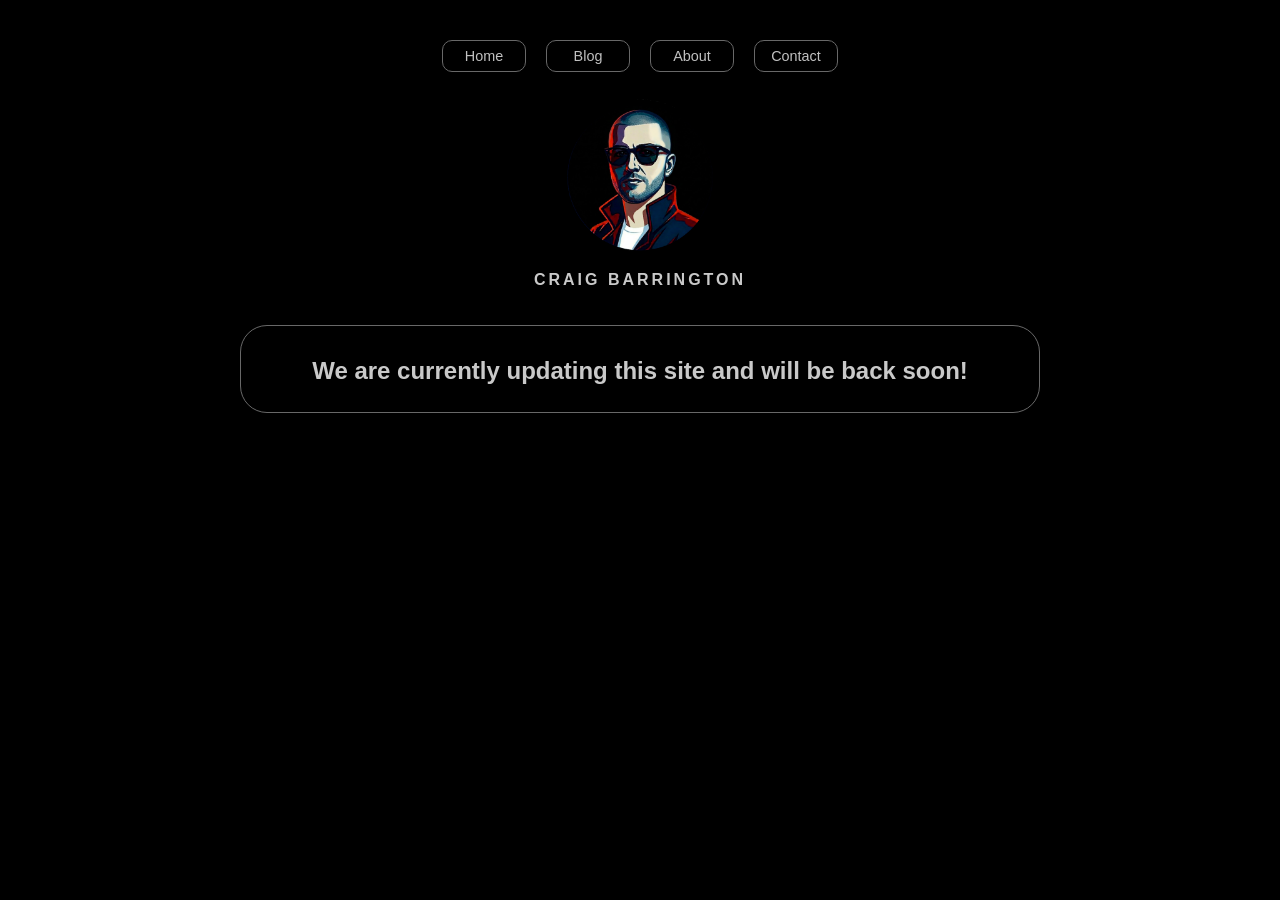
<file: index.html>
<!DOCTYPE html>
<html lang="en">
<head>
    <meta charset="UTF-8">
    <meta name="viewport" content="width=device-width, initial-scale=1.0">
        <link rel="stylesheet" href="index.css">
    <script defer src="index.js"></script>
    <title>Craig Barrington</title>
</head>
<body>
<nav class="main-nav">
  <ul>
    <li><a href="/index.html">Home</a></li>
     <li><a href="/blog/index.html">Blog</a></li>
    <li><a href="/about.html">About</a></li>
    <li><a href="/contact.html">Contact</a></li>
  </ul>
</nav>
    <div style="text-align: center;">
    <a href="/index.html">
        <img id="icon_image" src="/images/craigBarrington.png" alt="icon image">
    </a>
    </div>
    <h1 id="blog_title">CRAIG BARRINGTON</h1>
    <div class="main-card">
        <h1>We are currently updating this site and will be back soon!</h1>
    </div>
</body>
</html>
</file>
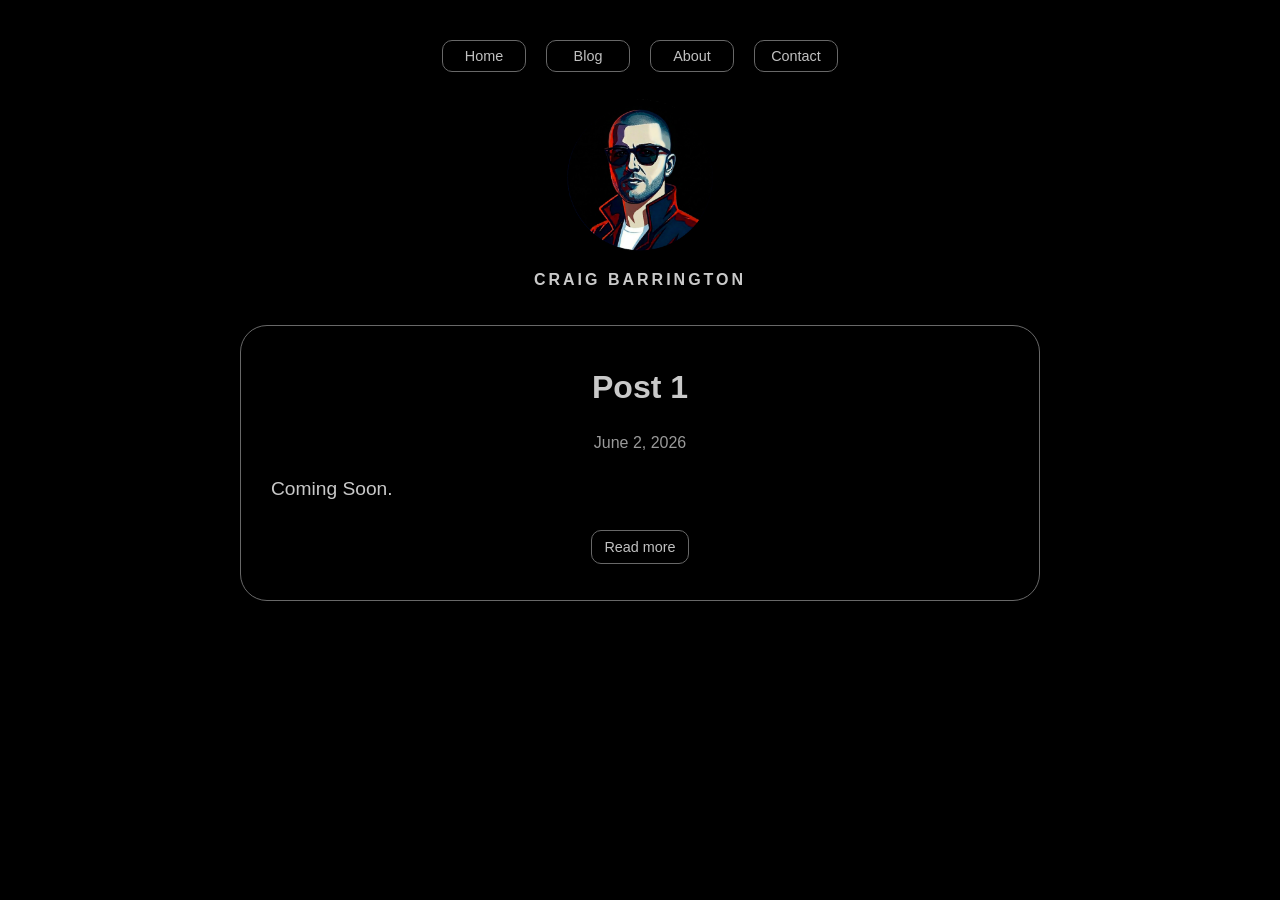
<file: blog/index.html>
<!DOCTYPE html>
<html lang="en">
<head>
    <meta charset="UTF-8">
    <meta name="viewport" content="width=device-width, initial-scale=1.0">
        <link rel="stylesheet" href="/index.css">
    <script defer src="/index.js"></script>
    <title>Craig Barrington - Blog</title>
</head>
<body>

    <nav class="main-nav">
  <ul>
    <li><a href="/index.html">Home</a></li>
     <li><a href="/blog/index.html">Blog</a></li>
    <li><a href="/about.html">About</a></li>
    <li><a href="/contact.html">Contact</a></li>
  </ul>
</nav>
    <div style="text-align: center;">
    <a href="/index.html">
        <img id="icon_image" src="/images/craigBarrington.png" alt="icon image">
    </a>
    </div>
    <h1 id="blog_title">CRAIG BARRINGTON</h1>
<article class="blog-card">
    <h1>Post 1</h1>
    <time datetime="2026-06-02">June 2, 2026</time>
    <p>
        Coming Soon.
    </p>
    <a href="/blog/post-1.html" class="box1-button">Read more</a>
</article>
</body>
</html>
</file>
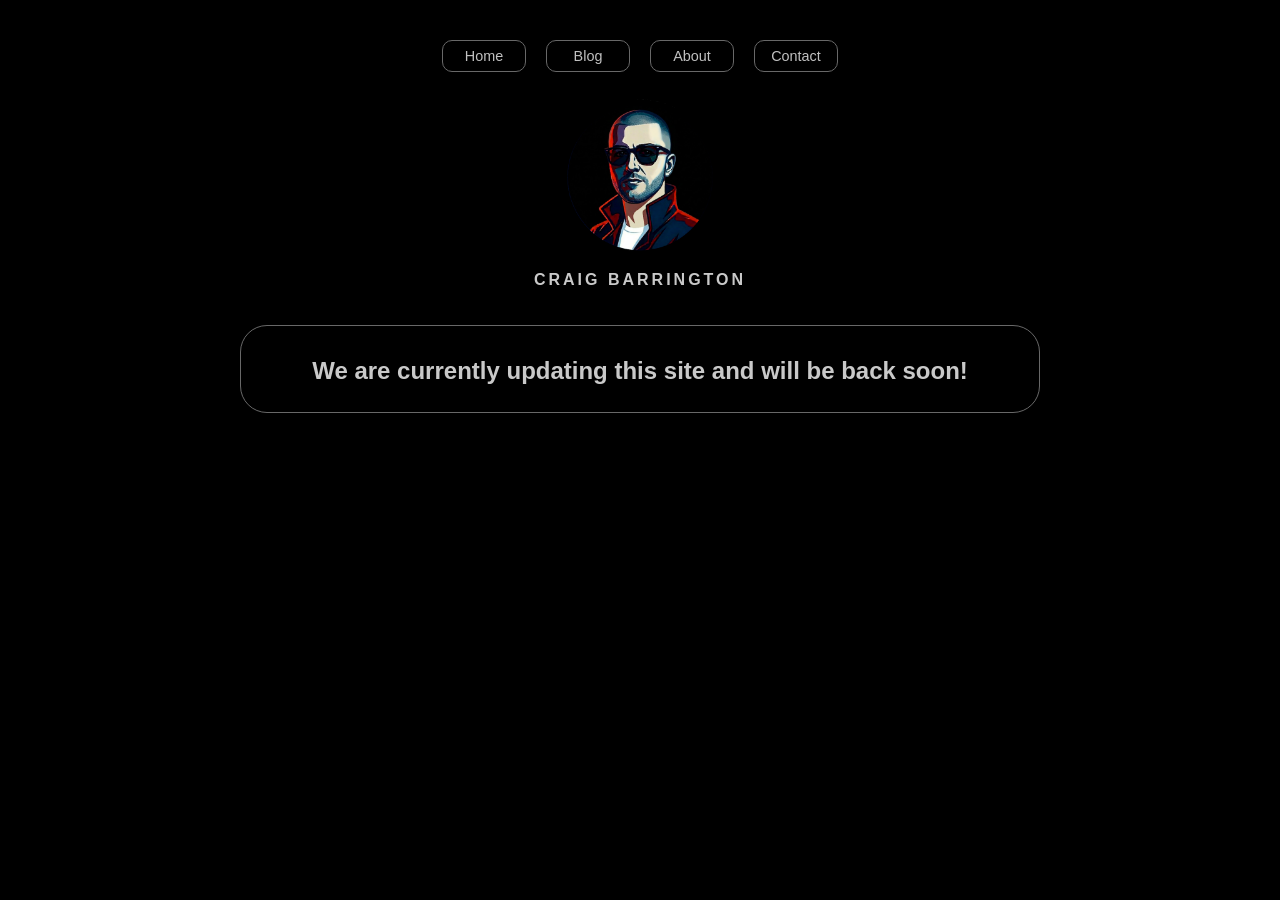
<file: about.html>
<!DOCTYPE html>
<html lang="en">
<head>
    <meta charset="UTF-8">
    <meta name="viewport" content="width=device-width, initial-scale=1.0">
        <link rel="stylesheet" href="/index.css">
    <script defer src="/index.js"></script>
    <title>Craig Barrington - About</title>
</head>
<body>
<nav class="main-nav">
  <ul>
    <li><a href="/index.html">Home</a></li>
     <li><a href="/blog/index.html">Blog</a></li>
    <li><a href="/about.html">About</a></li>
    <li><a href="/contact.html">Contact</a></li>
  </ul>
</nav>
    <div style="text-align: center;">
    <a href="/index.html">
        <img id="icon_image" src="/images/craigBarrington.png" alt="icon image">
    </a>
    </div>
    <h1 id="blog_title">CRAIG BARRINGTON</h1>
    <div class="main-card">
        <h1>We are currently updating this site and will be back soon!</h1>
    </div>
</body>
</html>
</file>
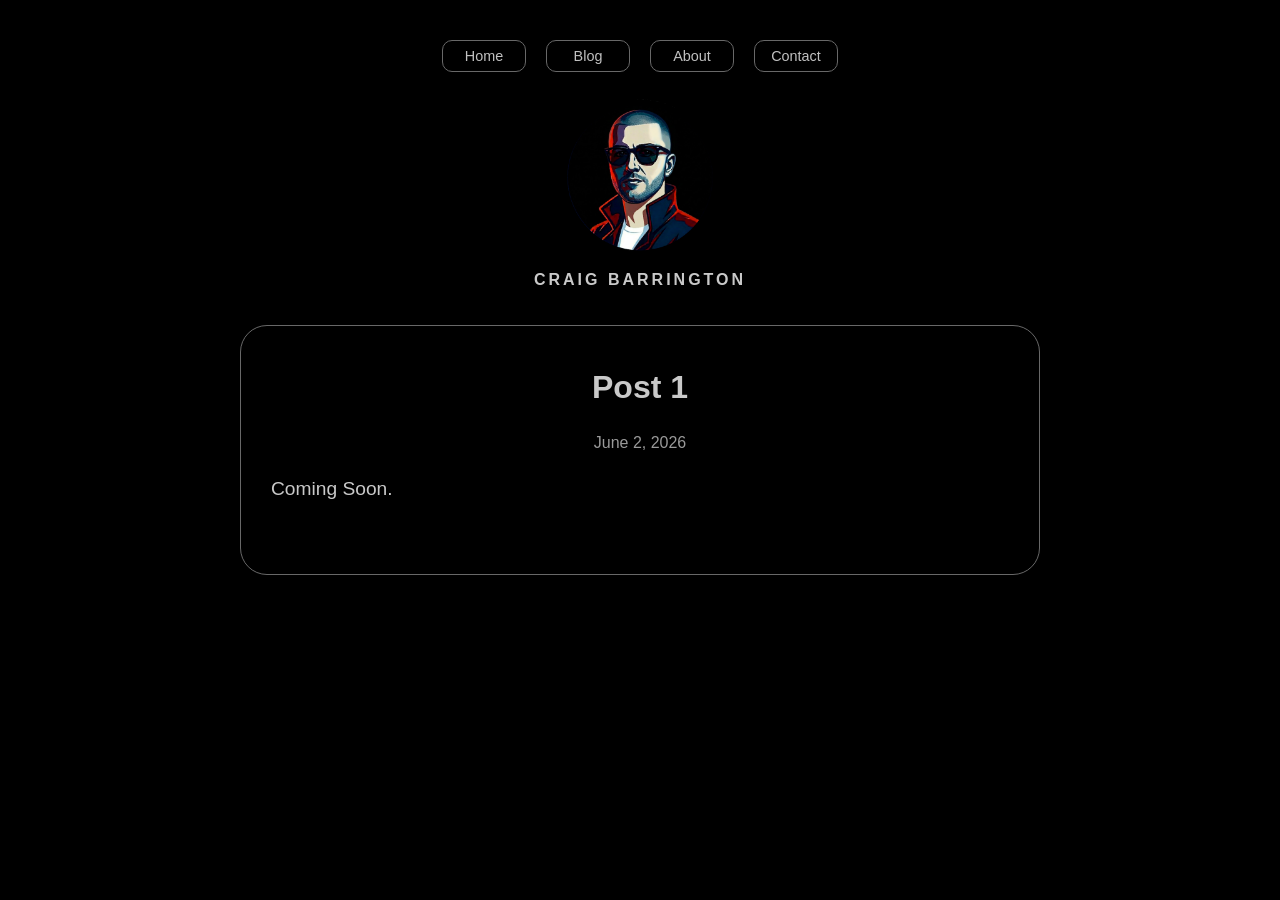
<file: blog/post-1.html>
<!DOCTYPE html>
<html lang="en">
<head>
    <meta charset="UTF-8">
    <meta name="viewport" content="width=device-width, initial-scale=1.0">
        <link rel="stylesheet" href="/index.css">
    <script defer src="/index.js"></script>
    <title>post-1</title>
</head>
<body>
    <nav class="main-nav">
  <ul>
    <li><a href="/index.html">Home</a></li>
     <li><a href="/blog/index.html">Blog</a></li>
    <li><a href="/about.html">About</a></li>
    <li><a href="/contact.html">Contact</a></li>
  </ul>
</nav>
    <div style="text-align: center;">
        <img id="icon_image" src="/images/craigBarrington.png">
    </div>
    <h1 id="blog_title">CRAIG BARRINGTON</h1>
    <article class="blog-card">
        <h1>Post 1</h1>
        <time datetime="2026-06-02">June 2, 2026</time>
        <p>
            Coming Soon.
        </p>
    </article>
</body>
</html>
</file>
<file: index.css>
html {
  overflow-y: scroll;
}

body {
  font-family: Helvetica, Arial, sans-serif;
  max-width: 800px;
  margin: 30px auto;
  padding: 0 20px;
  line-height: 1.0;
  color: #c9c9c9;
  background-color: #000000;
}

h1 { font-size: 2.0rem; margin-bottom: 0.5em; color: #c9c9c9; text-align: center; }
p { font-size: 1.2rem; margin-bottom: 1.5em; text-align: left;}

#blog_title {
  text-align: center;
  font-size: 1.0rem;
  margin-bottom: 2.3em;
  letter-spacing: 3px;
  color: #c9c9c9;
}

#icon_image {
max-width: 20%;
}

time {
  font-size: 1.0rem;
  text-align: center;
  color: #9a9a9a;
  margin-top: 1.0em;
  display: block;  
}

.box1-button {
  text-decoration: none;
  color: #c1c1c1;
  font-size: 0.9rem;
  padding: 8px 12px;
  border: 1px solid #686868;
  border-radius: 10px;    
  transition: all 0.2s ease;
  min-width: 100px;       
  text-align: center;     
  /* display: inline-block; */
}

.box1-button:hover {
    background: #000000;
    color: #ffffff;
    box-shadow: 0 0 20px #ffffff;
}

.post-preview {
  margin-top: 2.0em;
  margin-bottom: 3.0em;
}

.blog-card {
    border: 1px solid #686868; 
    border-radius: 27px;  
    padding: 10px 30px 40px 30px; 
    margin-bottom: 50px; 
    text-align: center;
    line-height: 1.6;
}

.main-card {
    border: 1px solid #686868; 
    border-radius: 27px;  
    padding: 10px 30px 10px 30px; 
    margin-bottom: 50px; 
    text-align: center;
    line-height: 1.6;
}

.main-card h1 {
  font-size: 1.5rem;
  color: #c9c9c9;
}

.main-nav ul {
  list-style-type: none; 
  padding: 10px;
  display: flex;         
  justify-content: center; 
  gap: 20px;             
}

.main-nav a {
  text-decoration: none;
  color: #c1c1c1;
  font-size: 0.9rem;
  padding: 8px 16px;
  border: 1px solid #686868;
  border-radius: 10px;    
  transition: all 0.2s ease;
  min-width: 50px;       
  text-align: center;     
  display: inline-block;

}

.main-nav a:hover {
    background: #000000;
    color: #ffffff;
    box-shadow: 0 0 20px #ffffff;
}

.social-links {
  display: flex;
  justify-content: center;
  gap: 30px; 
  margin-top: 25px;
}

.social-links a {
  color: #868686;
  text-decoration: none;
  transition: opacity 0.2s;
}

.social-links a:hover {
  color: #ffffff;
}

/* This makes the icons the same size as your text */
.material-symbols-outlined {
  font-size: 40px !important;
  vertical-align: middle;
  line-height: 1;
}
</file>
